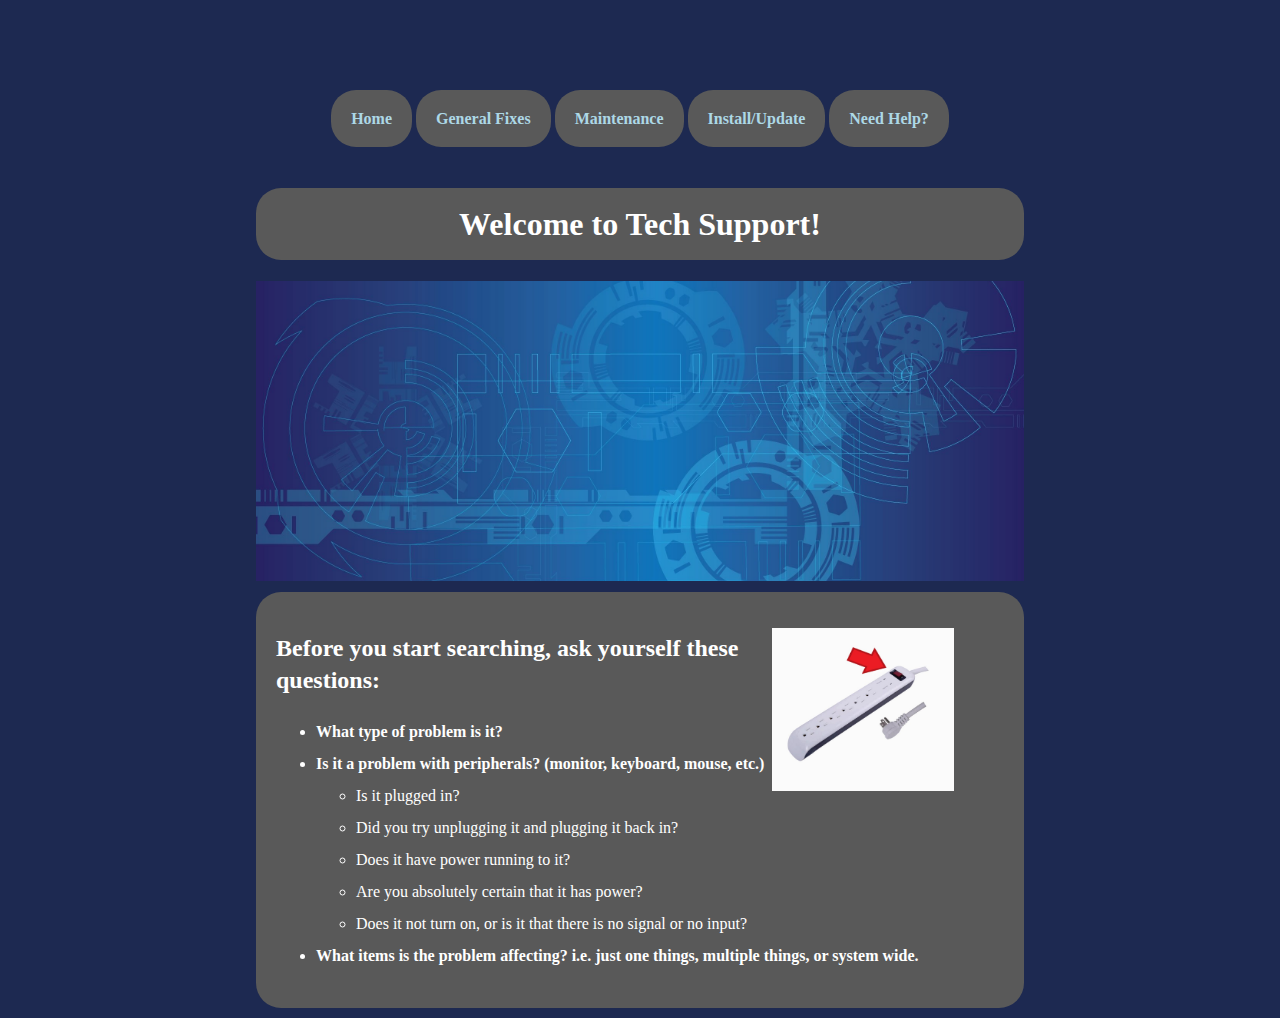
<file: index.html>
<!DOCTYPE html>
<html>
    <head>
        <title>Tech Support - Home</title>
        <link rel="stylesheet" type="text/css" href="style.css">
        <link rel="apple-touch-icon" sizes="180x180" href="apple-touch-icon.png">
        <link rel="icon" type="image/png" sizes="32x32" href="favicon-32x32.png">
        <link rel="icon" type="image/png" sizes="16x16" href="favicon-16x16.png">
        <link rel="manifest" href="site.webmanifest">
    </head>
    <body>
        <table class="pageTable">
            <th>
                <a class="page" href="index.html">Home</a>
            </th>
            <th>
                <a href="generalFix.html" class="page">General Fixes</a>
            </th>
            <th>
                <a href="maintenance.html" class="page">Maintenance</a>
            </th>
            <th>
                <a href="installUpdate.html" class="page">Install/Update</a>
            </th>
            <th>
                <a href="help.html" class="page">Need Help?</a>
            </th>
        </table>
        <h1>Welcome to Tech Support!</h1>
        <img class="banner" src="images/home-banner.jpg">
        <div class="bodyText">
            <p ><img style="width:25%; height:25%; float:right; padding-right: 50px;" src="images/surgeWithArrow.jpg"></p>
            <p>
                <h2>Before you start searching, ask yourself these questions:</h2>
                <ul>
                    <li><b>What type of problem is it?</b></li>
                    <li><b>Is it a problem with peripherals? (monitor, keyboard, mouse, etc.)</b></li>
                    <ul>
                        <li>Is it plugged in?</li>
                        <li>Did you try unplugging it and plugging it back in?</li>
                        <li>Does it have power running to it?</li>
                        <li>Are you absolutely certain that it has power?</li>
                        <li>Does it not turn on, or is it that there is no signal or no input?</li>
                    </ul>
                    <li><b>What items is the problem affecting? i.e. just one things, multiple things, or system wide.</b></li>
                </ul>
            </p>
        </div>
    </body>
</html>
</file>
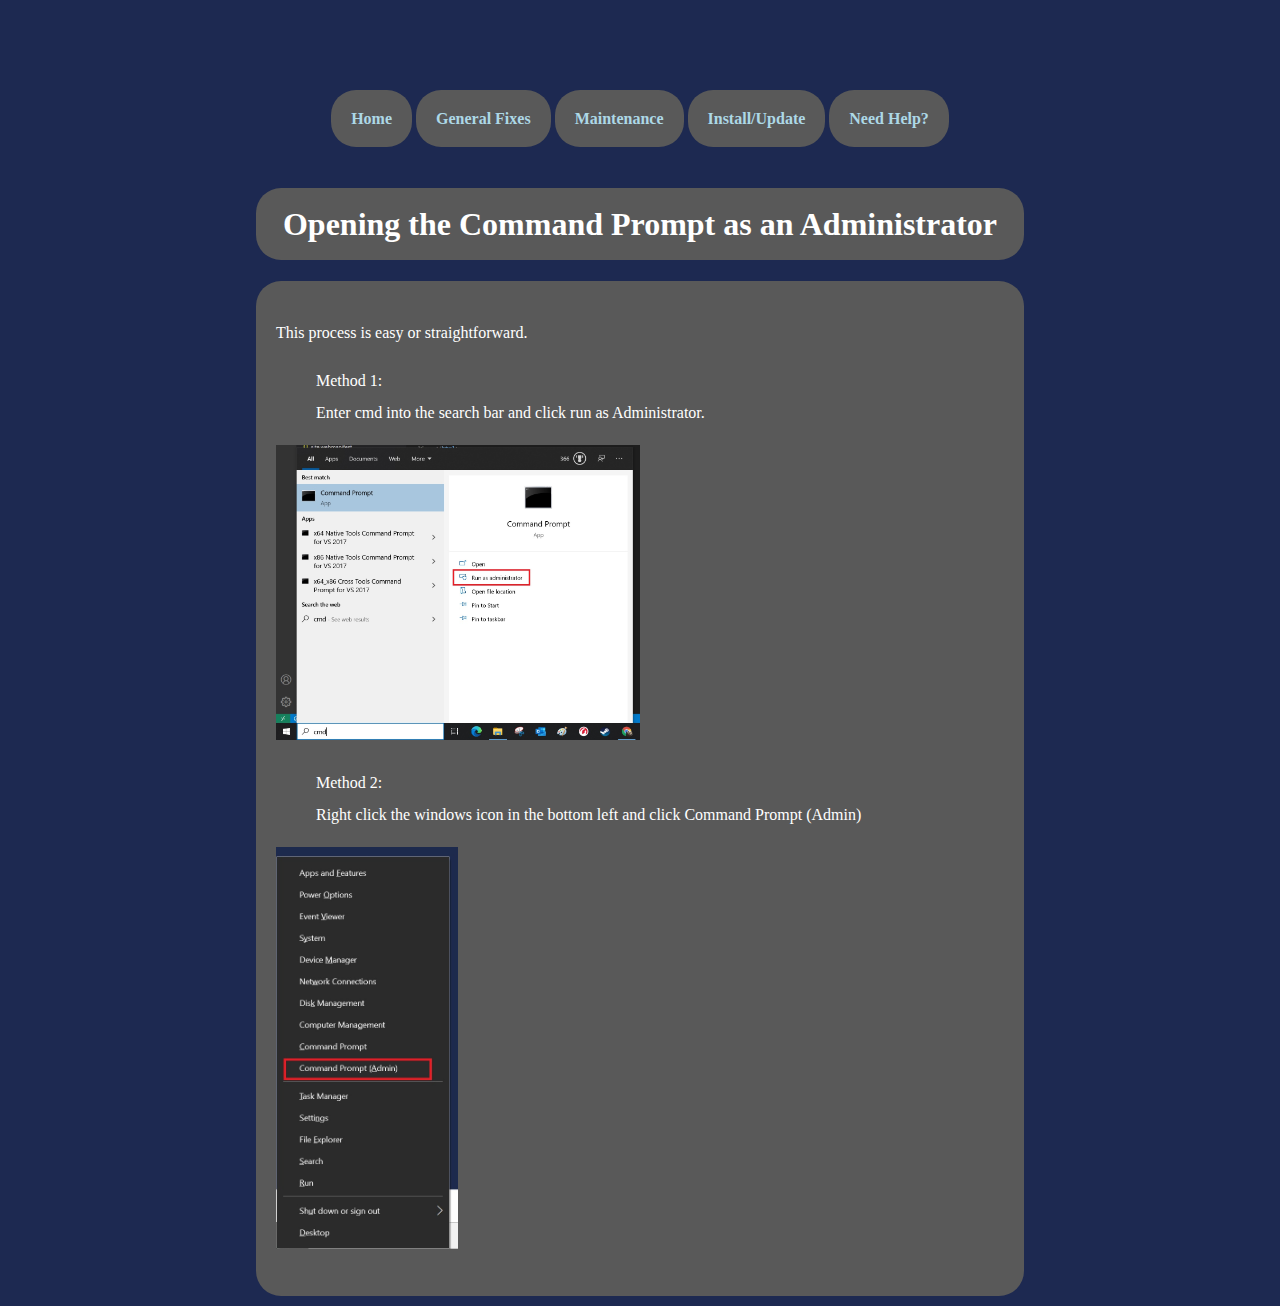
<file: cmdAdmin.html>
<!DOCTYPE html>
<html>
    <head>
        <title>General Fixes.</title>
        <link rel="stylesheet" type="text/css" href="style.css">
        <link rel="apple-touch-icon" sizes="180x180" href="apple-touch-icon.png">
        <link rel="icon" type="image/png" sizes="32x32" href="favicon-32x32.png">
        <link rel="icon" type="image/png" sizes="16x16" href="favicon-16x16.png">
        <link rel="manifest" href="site.webmanifest">
    </head>
    <body>
        <table class="pageTable">
            <th>
                <a class="page" href="index.html">Home</a>
            </th>
            <th>
                <a href="generalFix.html" class="page">General Fixes</a>
            </th>
            <th>
                <a href="maintenance.html" class="page">Maintenance</a>
            </th>
            <th>
                <a href="installUpdate.html" class="page">Install/Update</a>
            </th>
            <th>
                <a href="help.html" class="page">Need Help?</a>
            </th>
        </table>
        <h1>Opening the Command Prompt as an Administrator</h1>
        <div class="bodyText">
            <p>
                This process is easy or straightforward.
                <blockquote>
                    Method 1:
                    <br>
                    Enter cmd into the search bar and click run as Administrator.</blockquote> 
                <img style="width:50%;height: 50%;" src="images\windowsSearchCmdAdmin.jpg">
                <br>
                <blockquote>
                    Method 2:
                    <br>
                    Right click the windows icon in the bottom left and click Command Prompt (Admin)
                </blockquote>
                <img style="width: 25%; height:25%" src="images/windowsPanelCmdAdmin.jpg">
            </p>
        </div>
    </body>
</html>
</file>
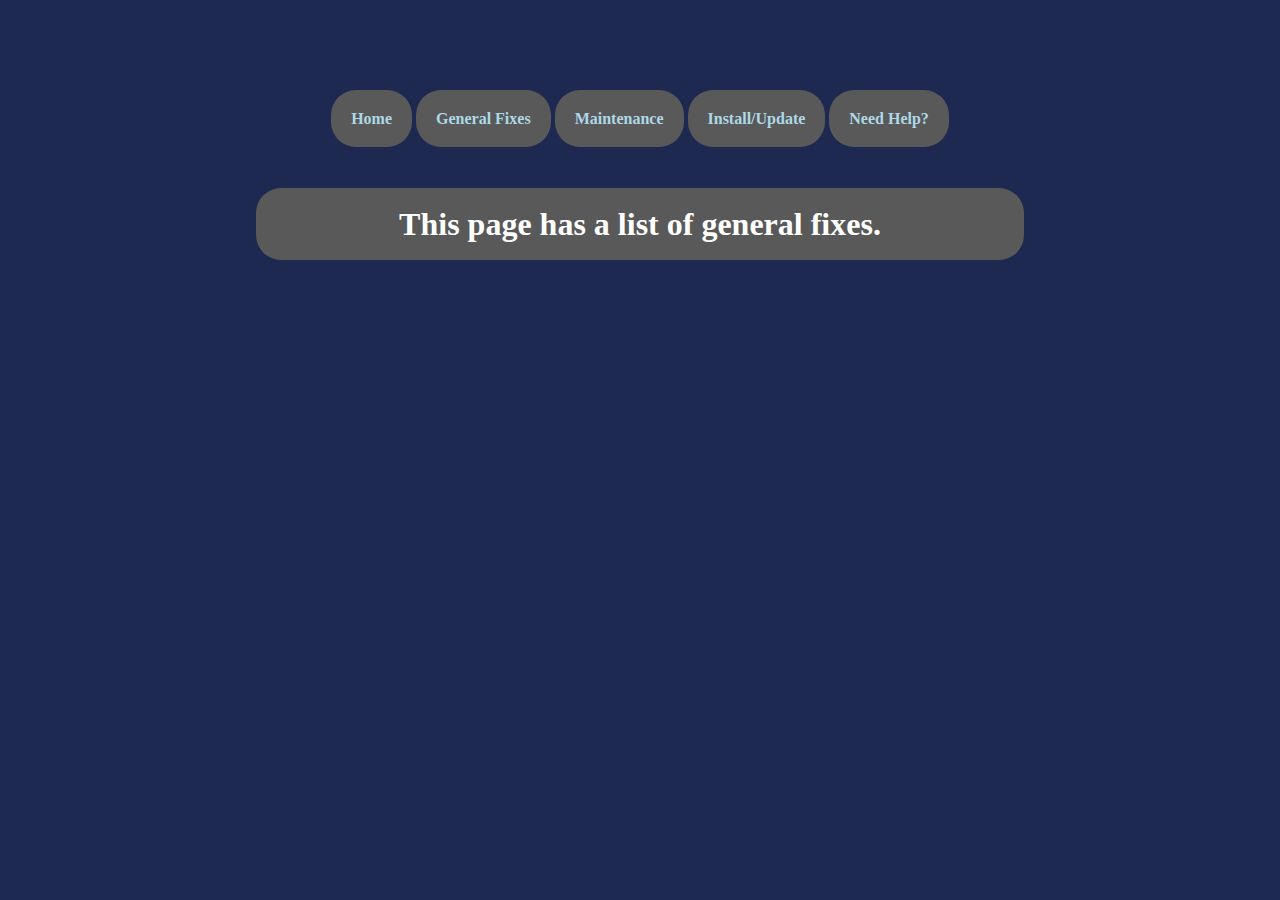
<file: generalFix.html>
<!DOCTYPE html>
<html>
    <head>
        <title>General Fixes.</title>
        <link rel="stylesheet" type="text/css" href="style.css">
        <link rel="apple-touch-icon" sizes="180x180" href="apple-touch-icon.png">
        <link rel="icon" type="image/png" sizes="32x32" href="favicon-32x32.png">
        <link rel="icon" type="image/png" sizes="16x16" href="favicon-16x16.png">
        <link rel="manifest" href="site.webmanifest">
    </head>
    <body>
        <table class="pageTable">
            <th>
                <a class="page" href="index.html">Home</a>
            </th>
            <th>
                <a href="generalFix.html" class="page">General Fixes</a>
            </th>
            <th>
                <a href="maintenance.html" class="page">Maintenance</a>
            </th>
            <th>
                <a href="installUpdate.html" class="page">Install/Update</a>
            </th>
            <th>
                <a href="help.html" class="page">Need Help?</a>
            </th>
        </table>
        <h1>This page has a list of general fixes.</h1>
    </body>
</html>
</file>
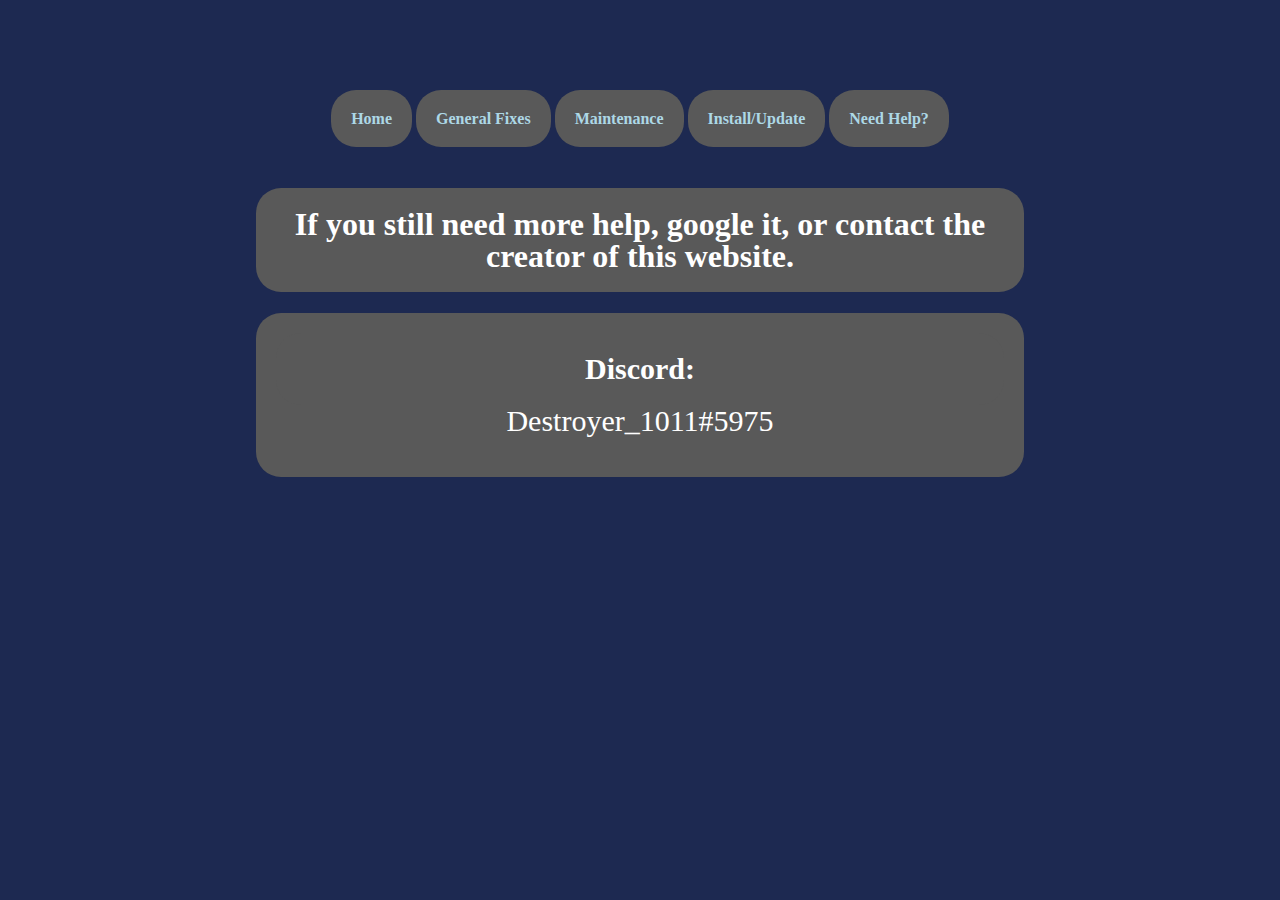
<file: help.html>
<!DOCTYPE html>
<html>
    <head>
        <title>Help</title>
        <link rel="stylesheet" type="text/css" href="style.css">
        <link rel="apple-touch-icon" sizes="180x180" href="apple-touch-icon.png">
        <link rel="icon" type="image/png" sizes="32x32" href="favicon-32x32.png">
        <link rel="icon" type="image/png" sizes="16x16" href="favicon-16x16.png">
        <link rel="manifest" href="site.webmanifest">
    </head>
    <body>
        <table class="pageTable">
            <th>
                <a class="page" href="index.html">Home</a>
            </th>
            <th>
                <a href="generalFix.html" class="page">General Fixes</a>
            </th>
            <th>
                <a href="maintenance.html" class="page">Maintenance</a>
            </th>
            <th>
                <a href="installUpdate.html" class="page">Install/Update</a>
            </th>
            <th>
                <a href="help.html" class="page">Need Help?</a>
            </th>
        </table>
        <h1>If you still need more help, google it, or contact the creator of this website.</h1>
        <div class="bodyText">
            <h1 class="important">Discord:</h1>
            <p class="important" style="padding-bottom: 20px;">
                Destroyer_1011#5975
            </p>
        </div>
    </body>
</html>
</file>
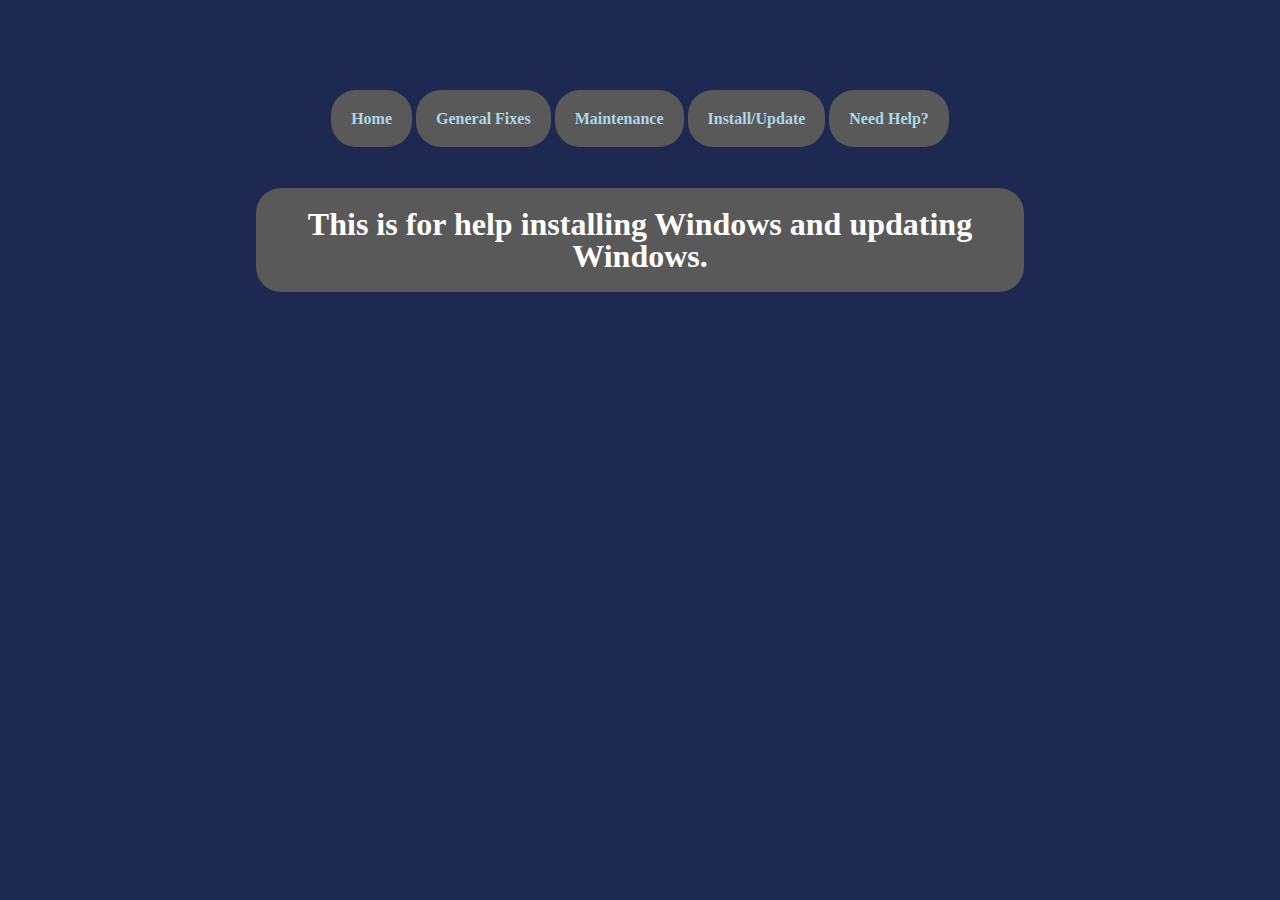
<file: installUpdate.html>
<!DOCTYPE html>
<html>
    <head>
        <title>Install/Update</title>
        <link rel="stylesheet" type="text/css" href="style.css">
        <link rel="apple-touch-icon" sizes="180x180" href="apple-touch-icon.png">
        <link rel="icon" type="image/png" sizes="32x32" href="favicon-32x32.png">
        <link rel="icon" type="image/png" sizes="16x16" href="favicon-16x16.png">
        <link rel="manifest" href="/site.webmanifest">
    </head>
    <body>
        <table class="pageTable">
            <th>
                <a class="page" href="index.html">Home</a>
            </th>
            <th>
                <a href="generalFix.html" class="page">General Fixes</a>
            </th>
            <th>
                <a href="maintenance.html" class="page">Maintenance</a>
            </th>
            <th>
                <a href="installUpdate.html" class="page">Install/Update</a>
            </th>
            <th>
                <a href="help.html" class="page">Need Help?</a>
            </th>
        </table>
        <h1>This is for help installing Windows and updating Windows.</h1>
    </body>
</html>
</file>
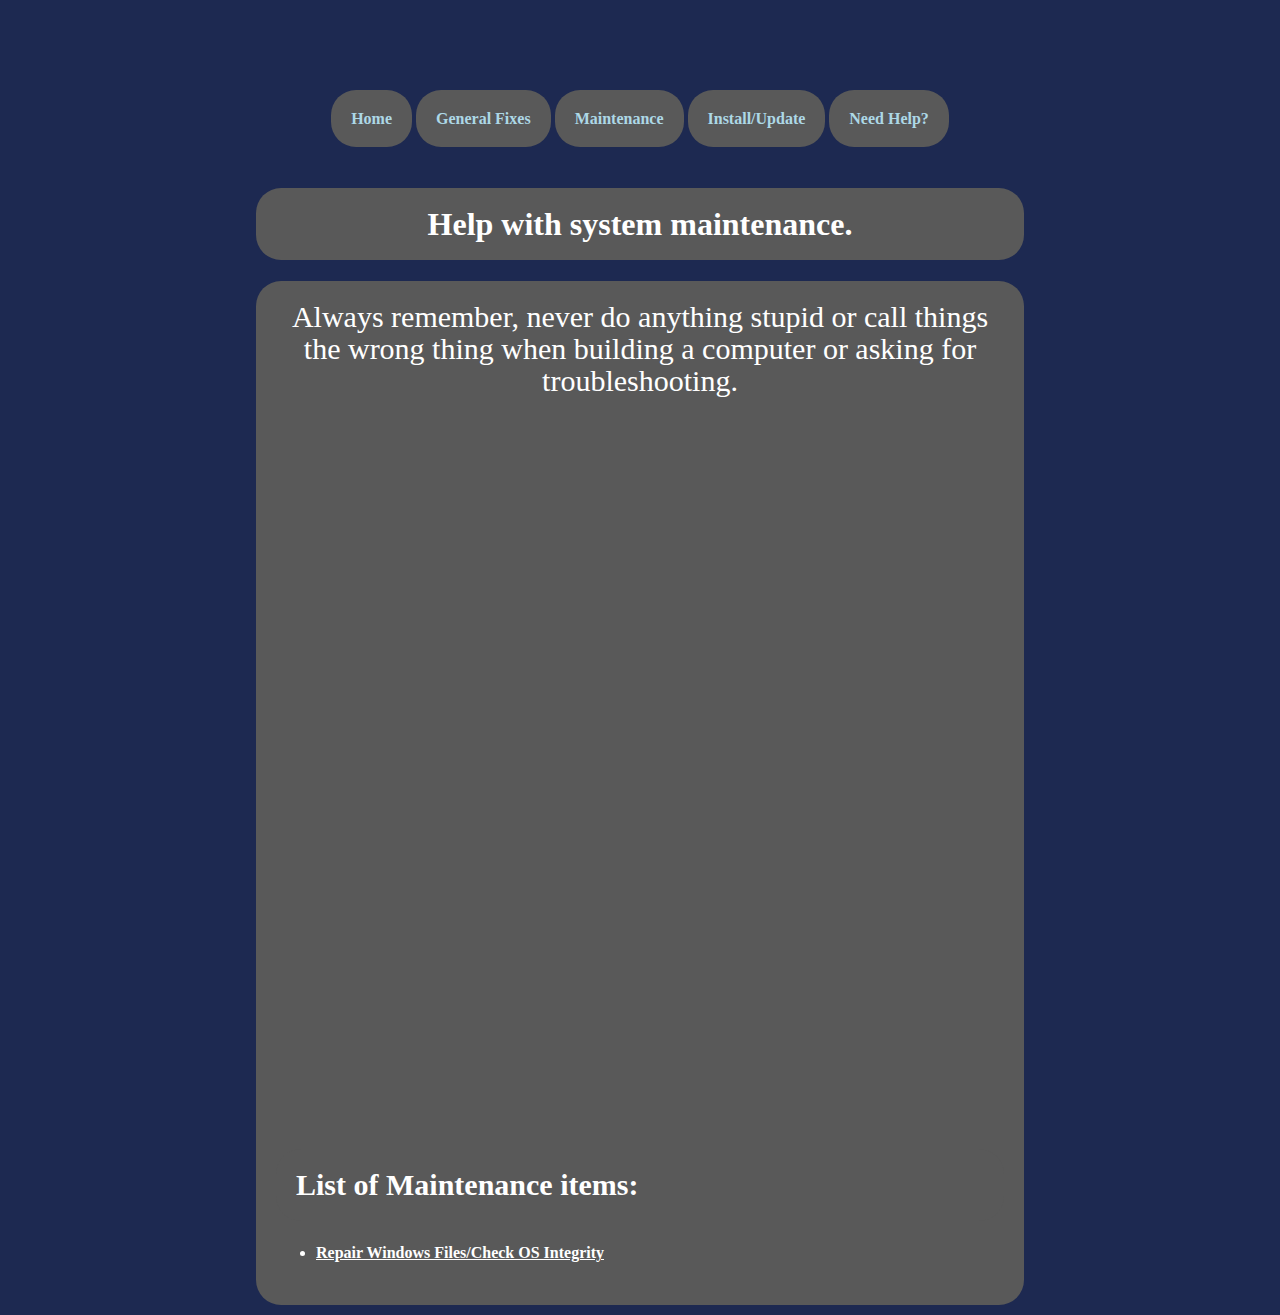
<file: maintenance.html>
<!DOCTYPE html>
<html>
    <head>
        <title>Maintenance</title>
        <link rel="stylesheet" type="text/css" href="style.css">
        <link rel="apple-touch-icon" sizes="180x180" href="apple-touch-icon.png">
        <link rel="icon" type="image/png" sizes="32x32" href="favicon-32x32.png">
        <link rel="icon" type="image/png" sizes="16x16" href="favicon-16x16.png">
        <link rel="manifest" href="site.webmanifest">
    </head>
    <body>
        <table class="pageTable">
            <th>
                <a class="page" href="index.html">Home</a>
            </th>
            <th>
                <a href="generalFix.html" class="page">General Fixes</a>
            </th>
            <th>
                <a href="maintenance.html" class="page">Maintenance</a>
            </th>
            <th>
                <a href="installUpdate.html" class="page">Install/Update</a>
            </th>
            <th>
                <a href="help.html" class="page">Need Help?</a>
            </th>
        </table>
        <h1>Help with system maintenance.</h1>
        <div class="bodyText">
            <p class="important">
                Always remember, never do anything stupid or call things the wrong thing when building a computer or asking for troubleshooting.
            </p>
            <p><iframe class="vid" width="1280" height="720" src="https://www.youtube.com/embed/0vmQOO4WLI4" frameborder="0" allow="accelerometer; autoplay; encrypted-media; gyroscope; picture-in-picture" allowfullscreen></iframe></p>
            <p>
                <h1 class="important" style="text-align: left;">
                    List of Maintenance items:
                </h1>
                <ul>
                    <li>
                        <a href="repairOS.html">Repair Windows Files/Check OS Integrity</a>
                    </li>
                </ul>
            </p>
        </div>
        
    </body>
</html>
</file>
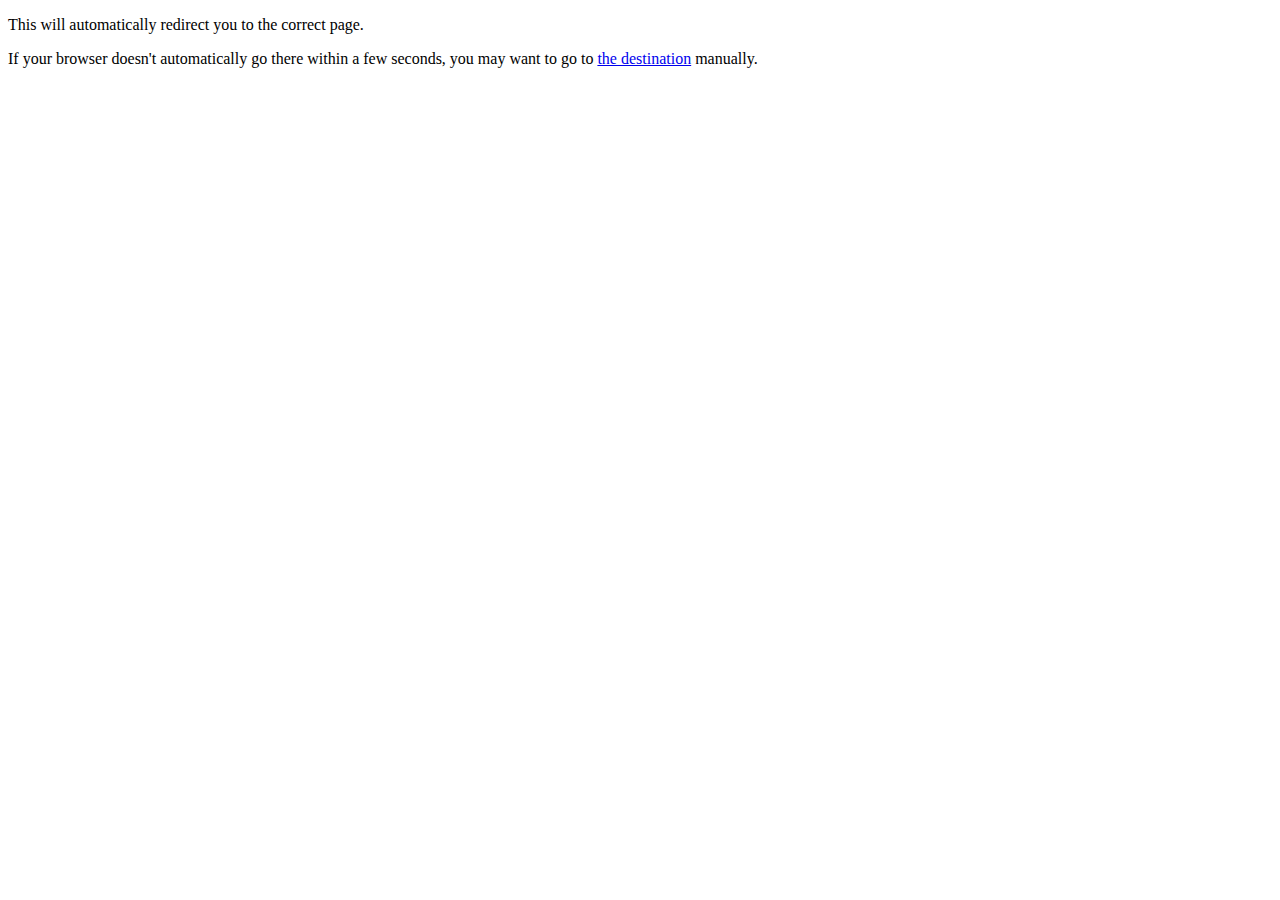
<file: OPEN_ME.html>
<!DOCTYPE html>
<html>
    <head>
    <title>Tech Support</title>
    <meta http-equiv="refresh" content="2; URL=index.html">
    <meta name="keywords" content="automatic redirection">
</head>
<body>
    <p>This will automatically redirect you to the correct page.</p>
    <p>
    If your browser doesn't automatically go there within a few seconds, 
    you may want to go to 
    <a href="index.html">the destination</a> 
    manually.
    </p>
</body>
</html>
</file>
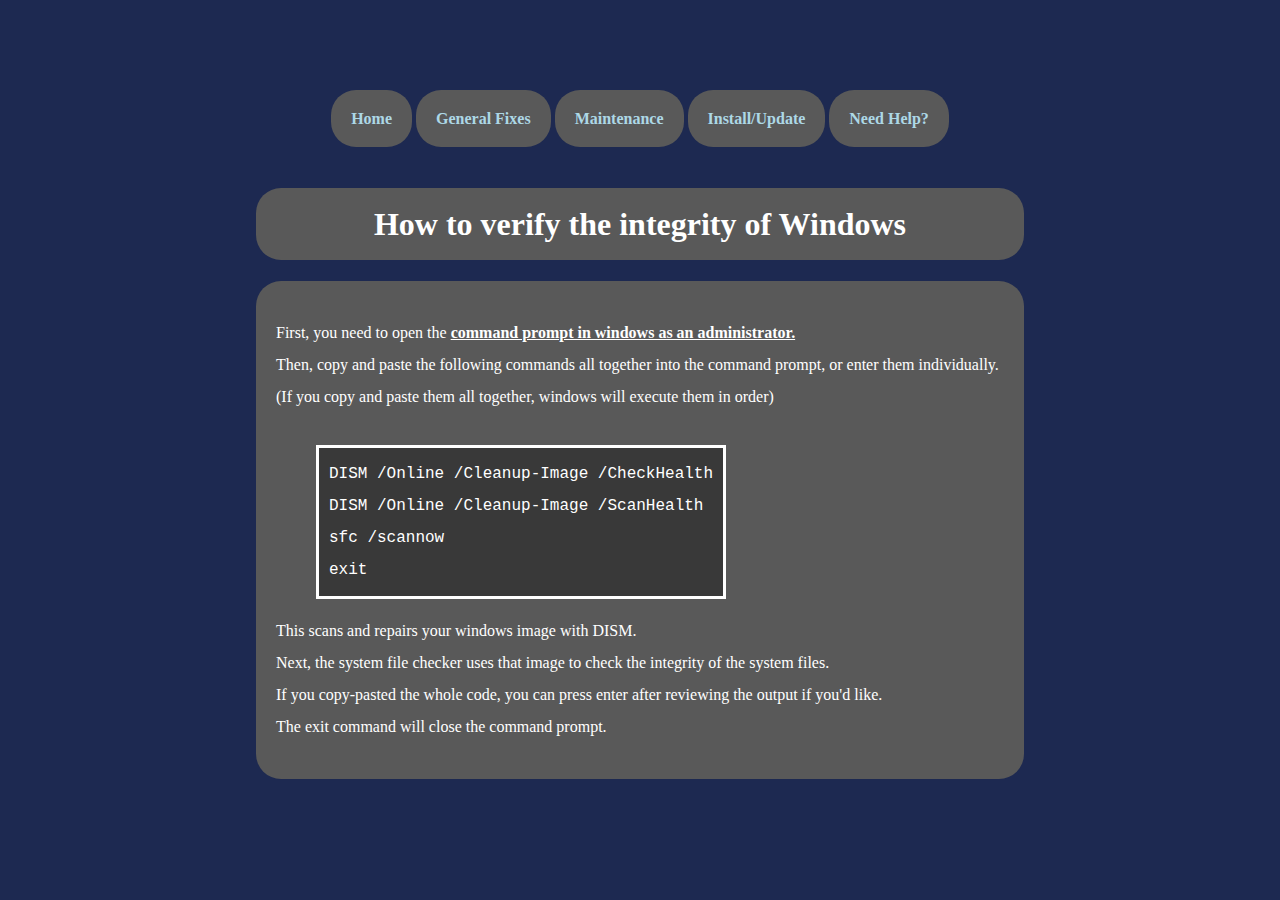
<file: repairOS.html>
<!DOCTYPE html>
<html>
    <head>
        <title>Maintenance</title>
        <link rel="stylesheet" type="text/css" href="style.css">
        <link rel="apple-touch-icon" sizes="180x180" href="apple-touch-icon.png">
        <link rel="icon" type="image/png" sizes="32x32" href="favicon-32x32.png">
        <link rel="icon" type="image/png" sizes="16x16" href="favicon-16x16.png">
        <link rel="manifest" href="site.webmanifest">
    </head>
    <body>
        <table class="pageTable">
            <th>
                <a class="page" href="index.html">Home</a>
            </th>
            <th>
                <a href="generalFix.html" class="page">General Fixes</a>
            </th>
            <th>
                <a href="maintenance.html" class="page">Maintenance</a>
            </th>
            <th>
                <a href="installUpdate.html" class="page">Install/Update</a>
            </th>
            <th>
                <a href="help.html" class="page">Need Help?</a>
            </th>
        </table>
        <h1>How to verify the integrity of Windows</h1>
        <div class="bodyText">
            <p>
                First, you need to open the <a href="cmdAdmin.html">command prompt in windows as an administrator.</a><br>
                Then, copy and paste the following commands all together into the command prompt, or enter them individually.<br>
                (If you copy and paste them all together, windows will execute them in order)
                <blockquote class="code">
                    DISM /Online /Cleanup-Image /CheckHealth<br>
                    DISM /Online /Cleanup-Image /ScanHealth<br>
                    sfc /scannow<br/>
                    exit
                </blockquote>
                <br>
                This scans and repairs your windows image with DISM. <br>
                Next, the system file checker uses that image to check the integrity of the system files.<br>
                If you copy-pasted the whole code, you can press enter after reviewing the output if you'd like.<br>
                The exit command will close the command prompt.
            </p>
        </div>
    </body>
</html>
</file>
<file: style.css>
body {
    color:white;
    font-family: "Comic Sans MS", "Comic Sans", cursive;
    text-align:left;
    margin-left: 20%;
    margin-right: 20%;
    margin-top: 10px;
    margin-bottom: 10px;
    background-color:  #1d2951;
    line-height: 200%;
}
p {
    background-color:#595959;
    
}
h1{
    text-align: center;
    margin-top: 50px;
    background-color:#595959;
    border-radius: 25px;
    padding: 20px;
}
table {
    margin-left:auto; 
    margin-right:auto;
    align-items: center;
}
th{
    width: auto;
}
a{
    color: white;
    font-weight: bold;
}
.page{
    color: lightblue;
    font-weight: bold;
    text-decoration: none;
    background-color:#595959;
    border-radius: 25px;
    padding: 20px;
}
.pageTable{
    border:0px; 
    margin-top: 100px;
}
.bodyText{
    background-color:#595959;
    border-radius: 25px;
    padding: 20px;
}
.important{
    font-size: 30px;
    display: block;
    margin: 0 auto;
    text-align: center;
}
.banner{
    
    width: 100%;
    height: 300px;
    object-fit: cover;
    overflow: hidden;
}
.vid{
    display: block;
    margin: 0 auto;
}
.code{
    font-family: "Consolas", "Courier New", monospace !important;
    font-weight: normal;
    font-style: normal;
    background-color:  #393939;
    padding: 10px;
    border: 3px solid white;
    display: inline-block;
}
</file>
